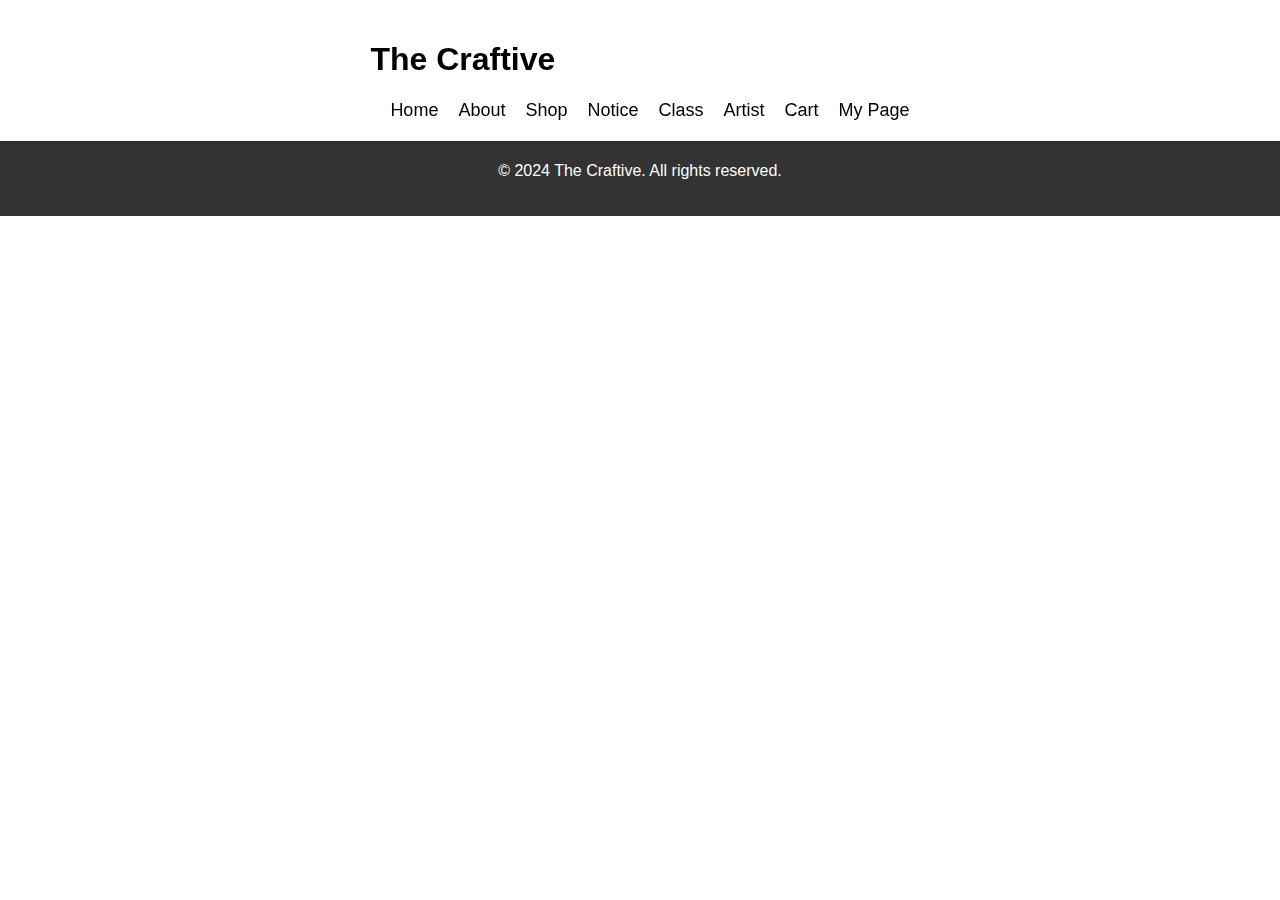
<file: notice.html>
<!DOCTYPE html>
<html lang="en">
<head>
    <meta charset="UTF-8">
    <meta name="viewport" content="width=device-width, initial-scale=1.0">
    <title>About Us - The Craftive</title>
    <link rel="stylesheet" href="css/style.css">
</head>
<body>
    <header>
        <div class="container">
            <h1>The Craftive</h1>
            <nav>
                <ul>
                    <li><a href="index.html">Home</a></li>
                    <li><a href="about.html">About</a></li>
                    <li><a href="shop.html">Shop</a></li>
                    <li><a href="notice.html">Notice</a></li>
                    <li><a href="class.html">Class</a></li>
                    <li><a href="artist.html">Artist</a></li>
                    <li><a href="cart.html">Cart</a></li>
                    <li><a href="mypage.html">My Page</a></li>
                </ul>
            </nav>
        </div>
    </header>
    <main>
        <section id="about">
            <h2>About Us</h2>
            <p>The Craftive is dedicated to bringing you the best handmade crafts from talented artists all around the world.</p>
        </section>
    </main>
    <footer>
        <p>&copy; 2024 The Craftive. All rights reserved.</p>
    </footer>
    <script src="JavaScript/script.js"></script>
</body>
</html>
</file>
<file: css/style.css>
/* Hide scrollbar for Webkit-based browsers (Chrome, Safari) */
::-webkit-scrollbar {
    display: none;
}

/* Hide scrollbar for Firefox */
html {
    scrollbar-width: none;
}

/* Hide scrollbar for IE, Edge */
body {
    -ms-overflow-style: none; /* IE and Edge */
    overflow: -moz-scrollbars-none; /* Older versions of Firefox */
}

/* Common styles */

body {
    font-family: Arial, sans-serif;
    margin: 0;
    padding: 0;
    box-sizing: border-box;
}

header {
    padding: 20px 0; /* Added space at the top and bottom */
    position: fixed;
    top: 0;
    width: 100%;
    display: flex;
    justify-content: center;
    align-items: center;
    background-color: #fff;
    z-index: 1000;
    box-shadow: 0 2px 5px rgba(0, 0, 0, 0.1);
}

.nav-container {
    display: flex;
    justify-content: space-between;
    align-items: center;
    width: 100%;
    max-width: 1300px;
    padding: 0 20px; /* Adjust padding for left and right space */
}

header .logo {
    max-height: 50px;
    position: absolute;
    left: 50%;
    transform: translateX(-50%);
}

header .menu-btn,
header .account-btn,
header .bag-btn {
    cursor: pointer;
    color: #000;
    font-size: 18px;
    margin-left: 20px;
    position: relative;
}

header nav {
    display: flex;
    align-items: center;
}

header nav ul {
    list-style: none;
    margin: 0;
    padding: 0;
    display: flex;
    align-items: center;
}

header nav ul.nav-right {
    display: flex;
    align-items: center;
}

header nav ul li {
    position: relative;
}

header nav ul li a {
    color: #000;
    text-decoration: none;
    font-size: 18px;
    margin-left: 20px;
}

header .bag-quantity {
    background-color: rgb(197, 197, 197);
    color: #000000;
    border-radius: 50%;
    padding: 0 5px;
    position: absolute;
    top: -10px;
    right: -10px;
    font-size: 12px;
    font-weight: bold;
}

.overlay {
    display: none;
    position: fixed;
    top: 0;
    width: 100%;
    height: 100%;
    background: rgba(0, 0, 0, 0.9);
    z-index: 10000;
    color: #fff;
    overflow: auto;
    transition: transform 0.3s ease;
}

.overlay.show-left {
    display: block;
    left: 0;
    transform: translateX(0);
}

.overlay.show-right {
    display: block;
    right: 0;
    transform: translateX(0);
}

.overlay-content {
    position: absolute;
    top: 0;
    height: 100%;
    padding: 20px;
    background: #333;
}

.overlay.show-left .overlay-content {
    left: 0;
    width: 80%;
    max-width: 400px;
    border-radius: 0 5px 5px 0;
    transform: translateX(-100%);
}

.overlay.show-right .overlay-content {
    right: 0;
    width: 80%;
    max-width: 400px;
    border-radius: 5px 0 0 5px;
    transform: translateX(100%);
}

.overlay.show-left .overlay-content {
    transform: translateX(0);
}

.overlay.show-right .overlay-content {
    transform: translateX(0);
}

.overlay-header {
    display: flex;
    justify-content: space-between;
    align-items: center;
}

.close-btn {
    font-size: 30px;
    cursor: pointer;
}

.language-options {
    position: relative;
    cursor: pointer;
    display: flex;
    align-items: center;
}

.language-options span {
    cursor: pointer;
    margin-left: 10px;
}

.language-options .dropdown-arrow {
    margin-left: 5px;
    transition: transform 0.3s ease;
    font-size: 14px;
    border: solid #fff;
    border-width: 0 2px 2px 0;
    display: inline-block;
    padding: 3px;
    transform: rotate(45deg);
}

.language-options .dropdown-arrow.rotate {
    transform: rotate(225deg);
}

.language-options .dropdown {
    display: none;
    position: absolute;
    top: 100%;
    right: 0;
    background: #444;
    color: #fff;
    min-width: 100px;
    border-radius: 5px;
    overflow: hidden;
    z-index: 1000;
}

.language-options .dropdown span {
    display: block;
    padding: 10px;
    cursor: pointer;
}

.language-options .dropdown span:hover {
    background: #555;
}

.menu-items,
.account-items,
.bag-items {
    list-style: none;
    padding: 0;
    margin-top: 20px;
}

.menu-items li,
.account-items li,
.bag-items li {
    padding: 15px 0;
    border-bottom: 1px solid #555;
    cursor: pointer;
    position: relative;
}

.menu-items li:hover,
.account-items li:hover,
.bag-items li:hover {
    background: rgba(255, 255, 255, 0.1);
}

/* General styles for menu items */
.account-items li a {
    color: #fff;
    text-decoration: none;
    transition: background 0.3s, color 0.3s;
    border-radius: 5px;
}

.account-items li a:hover {
    color: #fff; /* Text color on hover */
}

.account-items li a:active {
    background: #c00; /* Background color when active/clicked */
}

/* General styles for menu items */
.menu-items li a {
    color: #fff;
    text-decoration: none;
    transition: background 0.3s, color 0.3s;
    border-radius: 5px;
}

.menu-items li a:hover {
    color: #fff; /* Text color on hover */
}

.menu-items li a:active {
    background: #c00; /* Background color when active/clicked */
}

/* Style for dropdown menu items */
.menu-items .dropdown-menu li a {
    padding-left: 30px; /* Indent dropdown items */
}

.menu-items .dropdown-menu li a:hover {
    background: #555; /* Background color for dropdown items on hover */
}

.menu-items .dropdown-arrow {
    transition: transform 0.3s ease;
    font-size: 16px;
    border: solid #fff;
    border-width: 0 2px 2px 0;
    padding: 4px;
    transform: rotate(45deg);
    float: right;
    margin-right: 20px;
}

.menu-items .dropdown-arrow.rotate {
    transform: rotate(225deg);
}

.menu-items .dropdown-menu {
    display: none;
    list-style: none;
    padding: 0;
    margin: 10px 0 0 20px;
}

.menu-items .dropdown-menu li {
    padding: 10px 0;
    border-bottom: none;
}

.bag-items {
    display: flex;
    justify-content: flex-start;
    gap: 20px;
    padding-left: 20px;
}

.bag-items li {
    display: flex;
    align-items: center;
    padding: 10px 0;
}

/* General styles for bag items */
.bag-items li a {
    color: #fff;
    text-decoration: none;
    transition: background 0.3s, color 0.3s;
    border-radius: 5px;
}

.bag-items li a:hover {
    color: #fff; /* Text color on hover */
}

.bag-items li a:active {
    background: #c00; /* Background color when active/clicked */
}

.search-box {
    display: none;
    position: fixed;
    top: 60px;
    left: 50%;
    transform: translateX(-50%);
    width: 80%;
    max-width: 500px;
    padding: 10px;
    background: #fff;
    border: 1px solid #ccc;
    border-radius: 8px;
    box-shadow: 0 4px 8px rgba(0, 0, 0, 0.1);
    z-index: 1000;
}

.search-box input {
    width: 100%;
    padding: 12px;
    border: 1px solid #ccc;
    border-radius: 4px;
    outline: none;
    font-size: 16px;
}

footer {
    background-color: #333;
    color: #fff;
    text-align: center;
    padding: 20px 0;
    margin-top: 40px;
}

@media (max-width: 768px) {
    header nav {
        text-align: center;
        float: none;
    }

    header nav ul {
        padding-top: 10px;
    }
}
</file>
